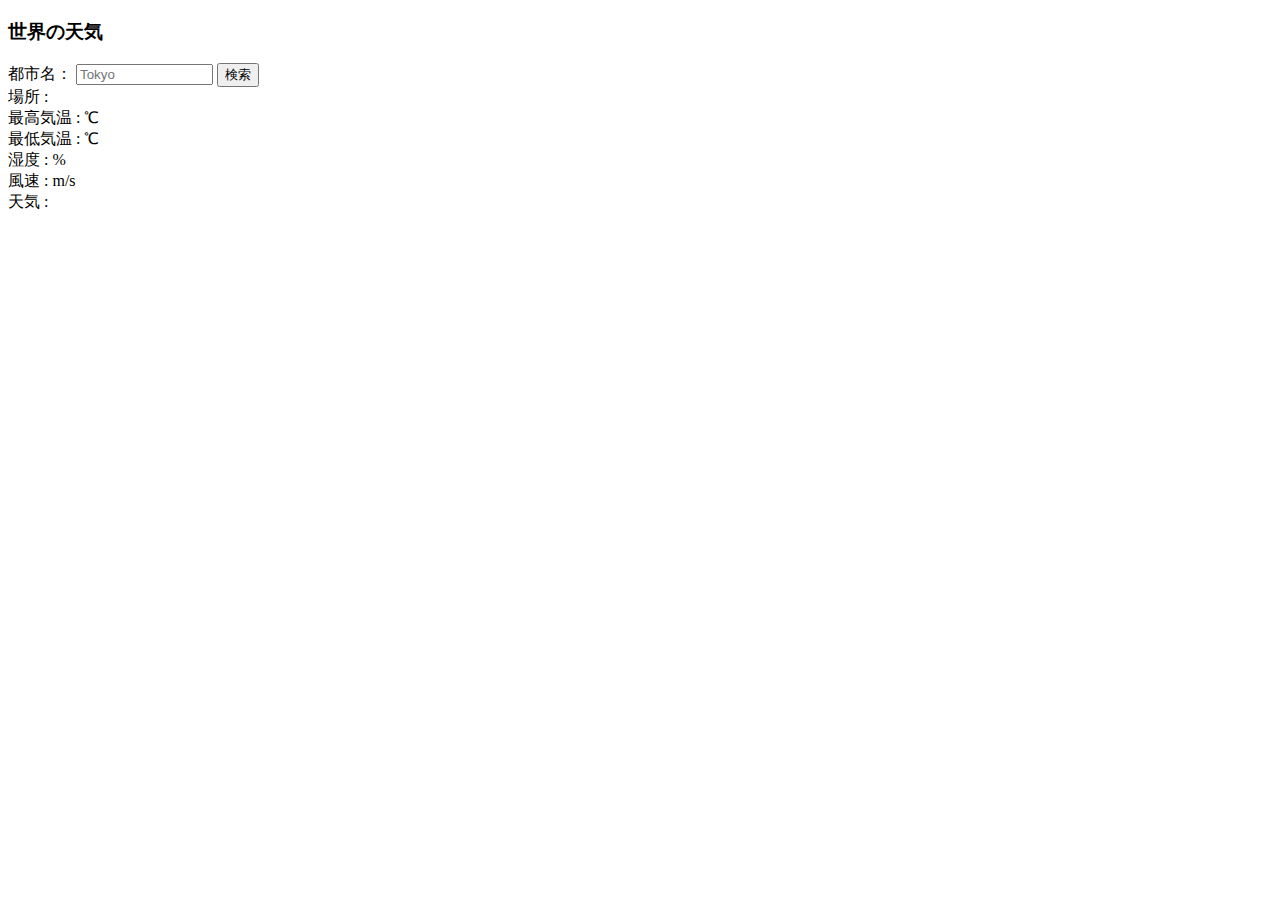
<file: Ajax-Lesson/index.html>
<!DOCTYPE html>
<html lang="ja">
  <head>
    <meta charset="UTF-8" />
    <title>世界の天気</title>
  </head>
  <body>
    <h3>世界の天気</h3>
    <label>都市名：</label>
    <input id="cityname" type="text" size="14" maxlength="14" placeholder="Tokyo">
    <button id="btn">検索</button><br>
    <span>場所 :</span>
    <span id="place"></span><br>
    <span>最高気温 :</span>
    <span id="temp_max"></span>
    <span> ℃</span><br>
    <span>最低気温 :</span>
    <span id="temp_min"></span>
    <span> ℃</span><br>
    <span>湿度 :</span>
    <span id="humidity"></span>
    <span> %</span><br>
    <span>風速 :</span>
    <span id="speed"></span>
    <span> m/s</span><br>
    <span>天気 :</span>
    <span id="weather"></span>
    <div id="icon"><img id="img"></div>
    <script src="jquery.min.js"></script>
    <script src="script.js"></script>
  </body>
</html>
</file>
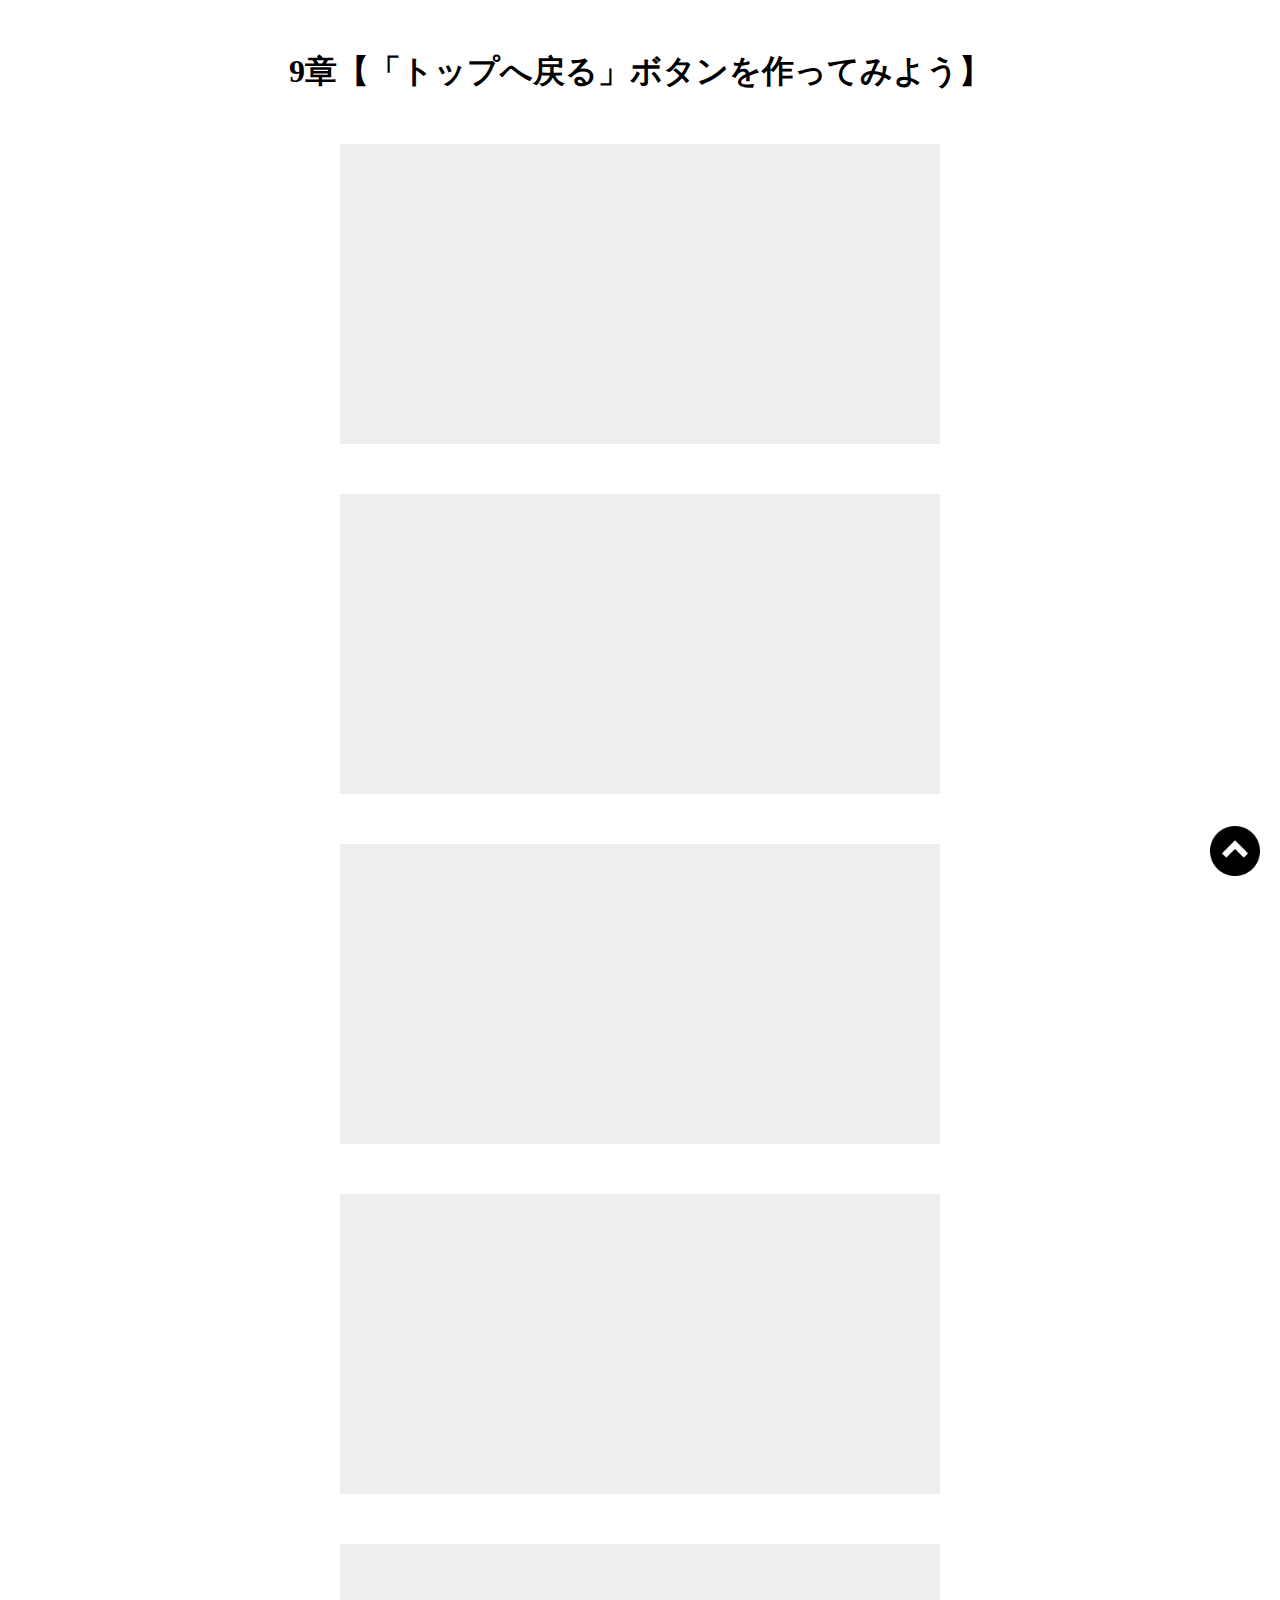
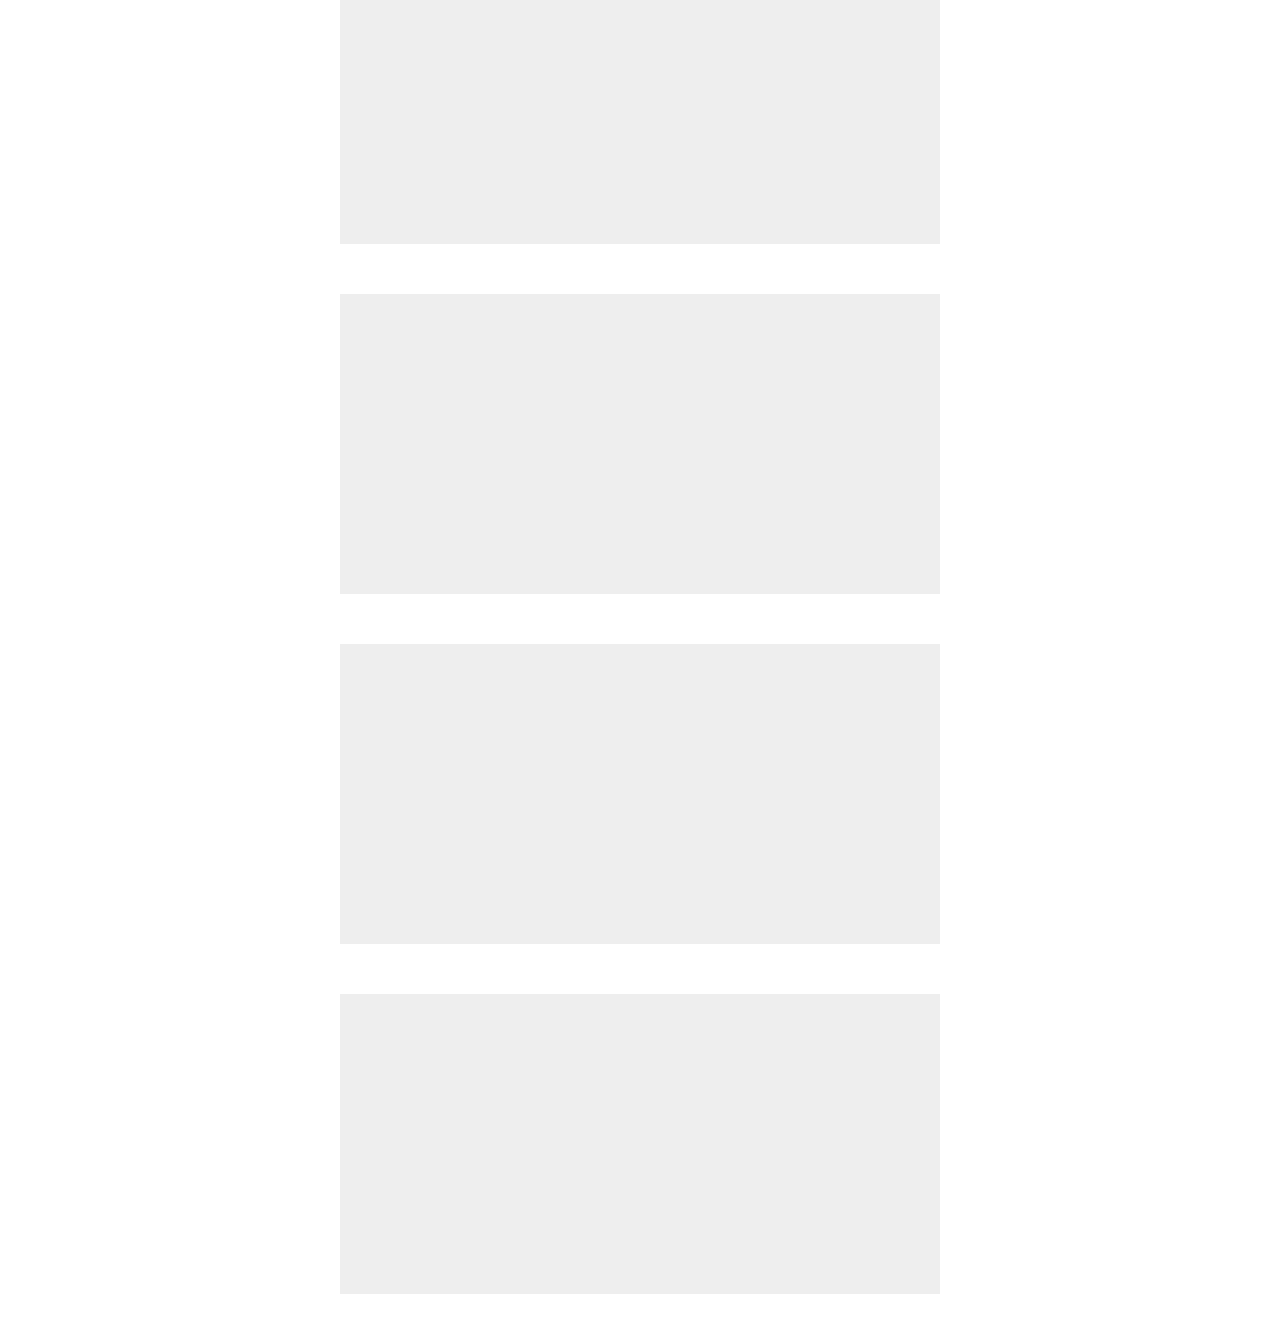
<file: PageTop-Lesson/index.html>
<!DOCTYPE html>
  <html lang="ja">
  <head>
    <meta charset="UTF-8"　/>
    <meta name="viewport" content="width=device-width,initial-scale=1.0">
    <title>9章【「トップへ戻る」ボタンを作ってみよう】</title>
    <link rel="stylesheet" href="css/style.css" />
  </head>
  <body>
    <h1>9章【「トップへ戻る」ボタンを作ってみよう】</h1>

    <div class="box"></div>
    <div class="box"></div>
    <div class="box"></div>
    <div class="box"></div>
    <div class="box"></div>
    <div class="box"></div>
    <div class="box"></div>
    <div class="box"></div>

    <span id="back">
      <a href="#">
        <img src="img/arrow.png" alt="">
      </a>
    </span>

    <script src="js/jquery.min.js"></script>
    <script src="js/script.js"></script>
  </body>
</html>
</file>
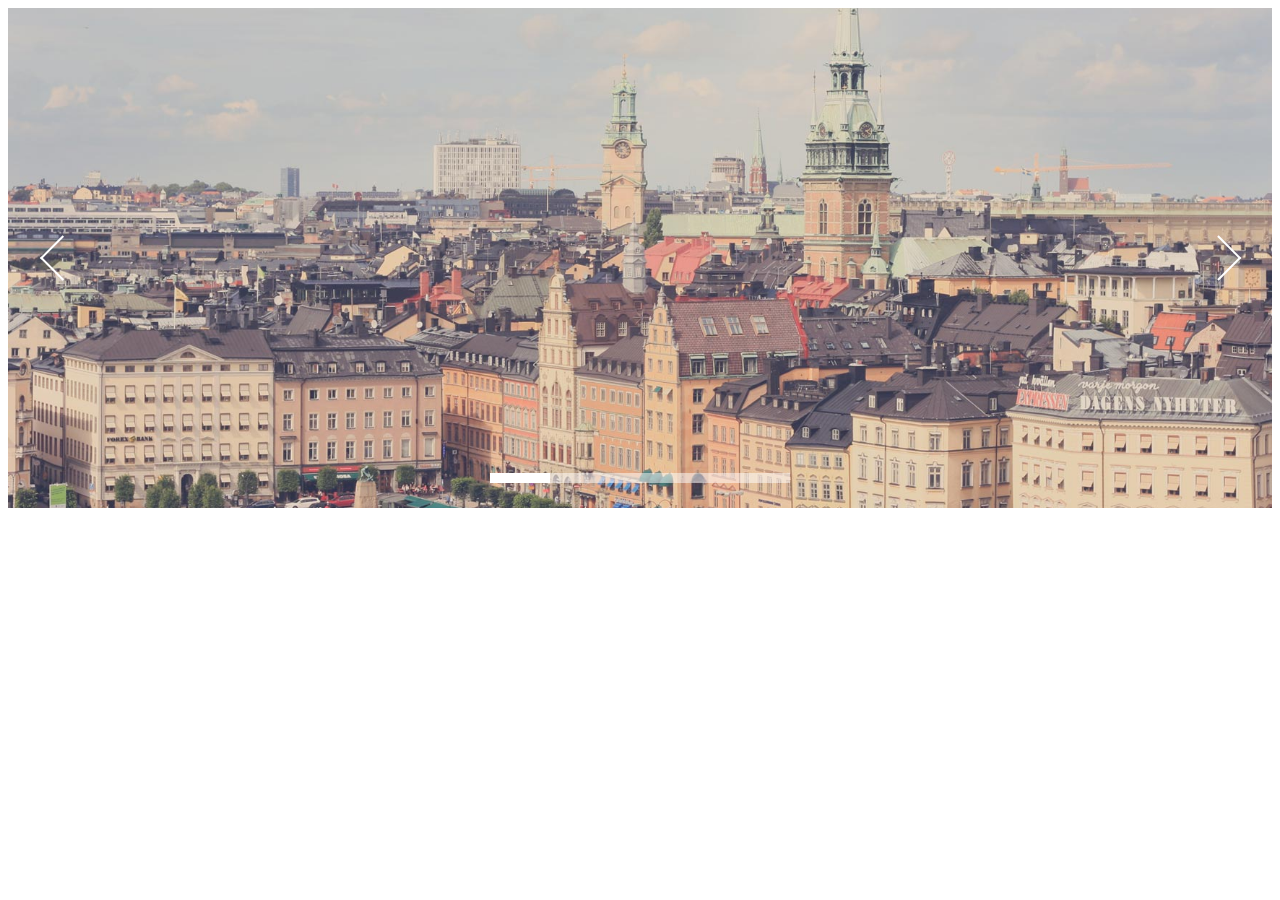
<file: SlideShow-Lesson/index.html>
<!DOCTYPE html>
<html lang="ja">
  <head>
    <meta charset="utf-8">
    <link rel="stylesheet" href="css/skippr.css">
    <link rel="stylesheet" href="css/style.css">
    <title>skipper導入</title>
  </head>
  <body>
    <div class="container">
      <div class="theTarget">
        <div style="background-image: url(img/test1.jpg)"></div>
        <div style="background-image: url(img/test2.jpg)"></div>
        <div style="background-image: url(img/test3.jpg)"></div>
        <div style="background-image: url(img/test4.jpg)"></div>
        <div style="background-image: url(img/test5.jpg)"></div>
      </div>
    </div>
    <script src="js/jquery.min.js"></script>
    <script src="js/skippr.min.js"></script>
    <script src="js/script.js"></script>
  </body>
</html>
</file>
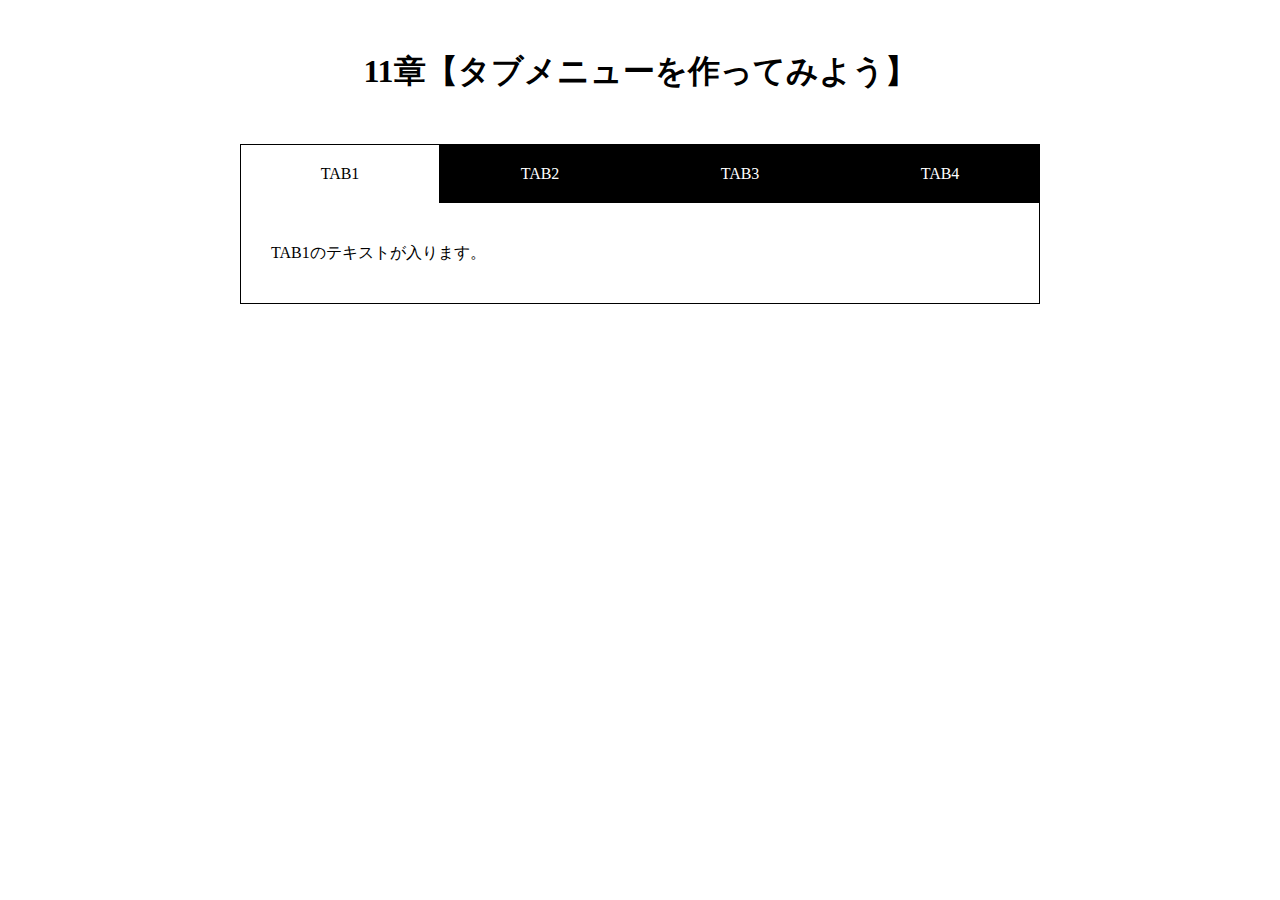
<file: Tabbar-Lesson/index.html>
<!DOCTYPE html>
<html lang="ja">
  <head>
    <meta charset="UTF-8" />
    <meta name="viewport" content="width=device-width,initial-scale=1.0">
    <title>11章【タブメニューを作ってみよう】</title>
    <link rel="stylesheet" href="css/style.css" />
  </head>
  <body>
    <h1>11章【タブメニューを作ってみよう】</h1>

    <div class="wrap">
      <ul id="tab-menu">
        <li><a href="#tab1" class="active">TAB1</a></li>
        <li><a href="#tab2" class="">TAB2</a></li>
        <li><a href="#tab3" class="">TAB3</a></li>
        <li><a href="#tab4" class="">TAB4</a></li>
      </ul>

      <div id="tab-contents">
        <div id="tab1" class="tab">
          <p>TAB1のテキストが入ります。</p>
        </div>

        <div id="tab2" class="tab">
          <p>TAB2のテキストが入ります。TAB2のテキストが入ります。</p>
        </div>

        <div id="tab3" class="tab">
          <p>TAB3のテキストが入ります。TAB3のテキストが入ります。TAB3のテキストが入ります。</p>
        </div>

        <div id="tab4" class="tab">
          <p>TAB4のテキストが入ります。TAB4のテキストが入ります。TAB4のテキストが入ります。TAB4のテキストが入ります。</p>
        </div>
      </div>
    </div>
    <script src="js/jquery.min.js"></script>
    <script src="js/script.js"></script>
  </body>
</html>
</file>
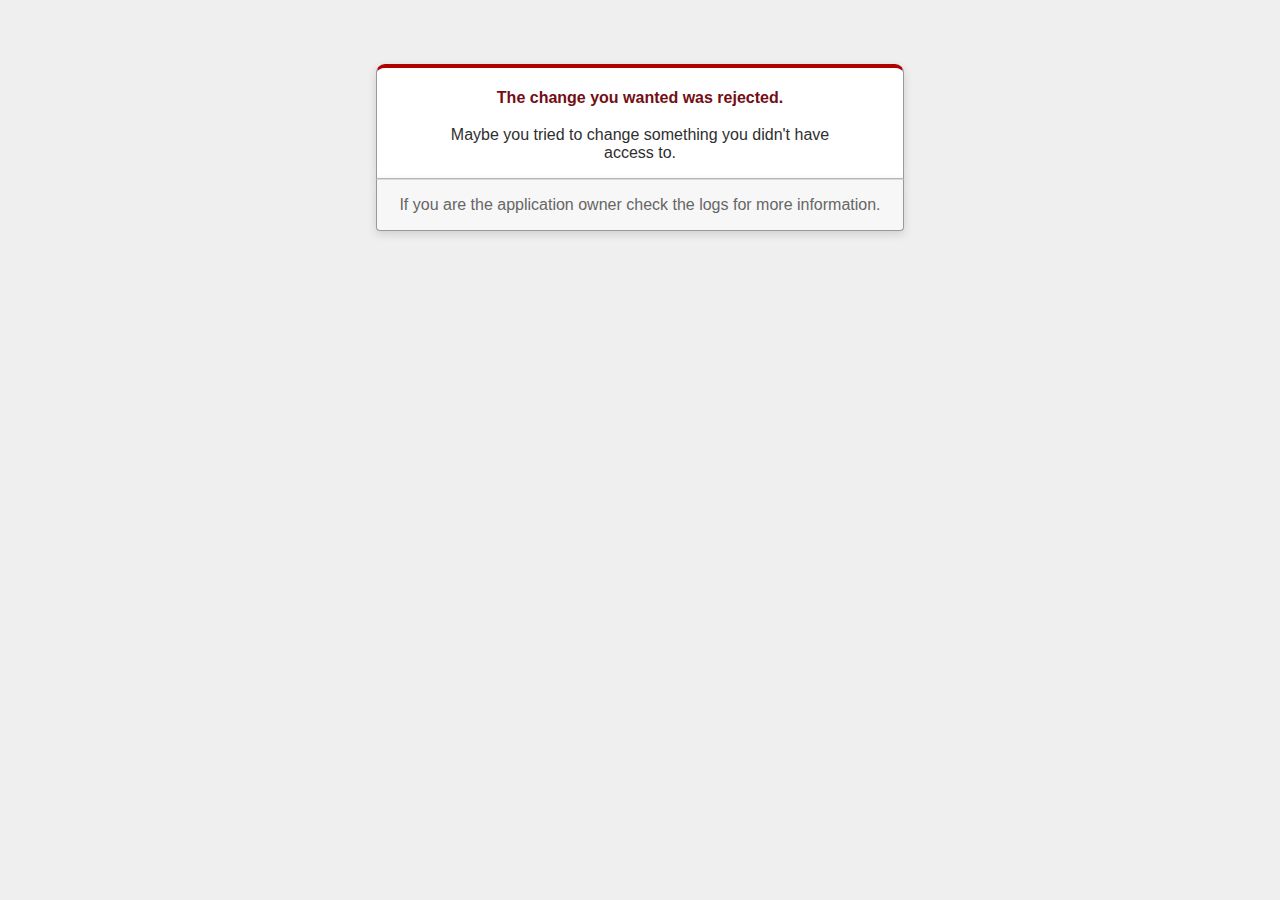
<file: skipper_app/public/422.html>
<!DOCTYPE html>
<html>
<head>
  <title>The change you wanted was rejected (422)</title>
  <meta name="viewport" content="width=device-width,initial-scale=1">
  <style>
  .rails-default-error-page {
    background-color: #EFEFEF;
    color: #2E2F30;
    text-align: center;
    font-family: arial, sans-serif;
    margin: 0;
  }

  .rails-default-error-page div.dialog {
    width: 95%;
    max-width: 33em;
    margin: 4em auto 0;
  }

  .rails-default-error-page div.dialog > div {
    border: 1px solid #CCC;
    border-right-color: #999;
    border-left-color: #999;
    border-bottom-color: #BBB;
    border-top: #B00100 solid 4px;
    border-top-left-radius: 9px;
    border-top-right-radius: 9px;
    background-color: white;
    padding: 7px 12% 0;
    box-shadow: 0 3px 8px rgba(50, 50, 50, 0.17);
  }

  .rails-default-error-page h1 {
    font-size: 100%;
    color: #730E15;
    line-height: 1.5em;
  }

  .rails-default-error-page div.dialog > p {
    margin: 0 0 1em;
    padding: 1em;
    background-color: #F7F7F7;
    border: 1px solid #CCC;
    border-right-color: #999;
    border-left-color: #999;
    border-bottom-color: #999;
    border-bottom-left-radius: 4px;
    border-bottom-right-radius: 4px;
    border-top-color: #DADADA;
    color: #666;
    box-shadow: 0 3px 8px rgba(50, 50, 50, 0.17);
  }
  </style>
</head>

<body class="rails-default-error-page">
  <!-- This file lives in public/422.html -->
  <div class="dialog">
    <div>
      <h1>The change you wanted was rejected.</h1>
      <p>Maybe you tried to change something you didn't have access to.</p>
    </div>
    <p>If you are the application owner check the logs for more information.</p>
  </div>
</body>
</html>
</file>
<file: PageTop-Lesson/css/style.css>
@charset "utf-8";

* {
  margin: 0;
  padding: 0;
  box-sizing: border-box;
}

h1 {
  text-align: center;
  margin: 50px 0;
}

.box {
  height: 300px;
  width: 600px;
  margin: 0 auto 50px;
  background-color: #eee;
}

#back {
  position: fixed;
  right: 20px;
  bottom: 20px;
}

#back img {
  width: 50px;
}
</file>
<file: SlideShow-Lesson/css/skippr.css>
.skippr{width:100%;height:100%;position:relative;overflow:hidden}.skippr>div{position:absolute;width:100%;height:100%;background-size:cover;background-position:50% 62.5%}.skippr>img{position:absolute;top:50%;left:50%;-webkit-transform:translate(-50%, -50%);-moz-transform:translate(-50%, -50%);-ms-transform:translate(-50%, -50%);transform:translate(-50%, -50%);width:100%;min-height:100%}.skippr-nav-container{position:absolute;left:50%;-webkit-transform:translate(-50%, 0);transform:translate(-50%, 0);-moz-transform:translate(-50%, 0);-ms-transform:translate(-50%, 0);bottom:25px;overflow:auto;z-index:999}.skippr-nav-element{cursor:pointer;float:left;background-color:rgba(255,255,255,0.5);-webkit-transition:all .25s linear;transition:all .25s linear}.skippr-nav-element-bubble{width:12px;height:12px;border-radius:50%;margin:0 4px}.skippr-nav-element-block{width:60px;height:10px}.skippr-nav-element:hover,.skippr-nav-element-active{background-color:#fff}.skippr-arrow{position:absolute;z-index:999;top:50%;-webkit-transform:translate(0%, -50%);-moz-transform:translate(0%, -50%);-ms-transform:translate(0%, -50%);transform:translate(0%, -50%);width:30px;height:30px;transform-origin:center center;-webkit-transform-origin:top left;cursor:pointer}.skippr-previous{left:2.5%;-webkit-transform:rotate(-45deg);transform:rotate(-45deg);border-top:2px solid white;border-left:2px solid white}.skippr-next{right:3.5%;-webkit-transform:rotate(-45deg);transform:rotate(-45deg);border-bottom:2px solid white;border-right:2px solid white}
/*# sourceMappingURL=skippr.css.map */
</file>
<file: SlideShow-Lesson/css/style.css>
.container {
  height: 500px;
}
</file>
<file: Tabbar-Lesson/css/style.css>
@charset "UTF-8";

* {
  margin: 0;
  padding: 0;
  box-sizing: border-box;
}

h1 {
  text-align: center;
  margin: 50px 0;
}

.wrap {
  width: 90%;
  max-width: 800px;
  margin: 0 auto;
}

#tab-menu {
  display: flex;
}

#tab-menu li {
  list-style-type: none;
  width: 25%;
}

#tab-menu li a {
  color: #fff;
  text-decoration: none;
  display: block;
  padding: 20px;
  text-align: center;
  background: #000;
  border: 1px solid #000;
  border-bottom: none;
}

#tab-menu .active {
  background: #fff;
  color: #000;
}

#tab-contents {
  display: flex;
  flex-wrap: wrap;
}

#tab-contents .tab {
  width: 100%;
  padding: 30px;
  background: #fff;
  border: 1px solid #000;
  border-top: none;
}

#tab-contents p {
  color: #000;
  line-height: 2.5;
}
</file>
